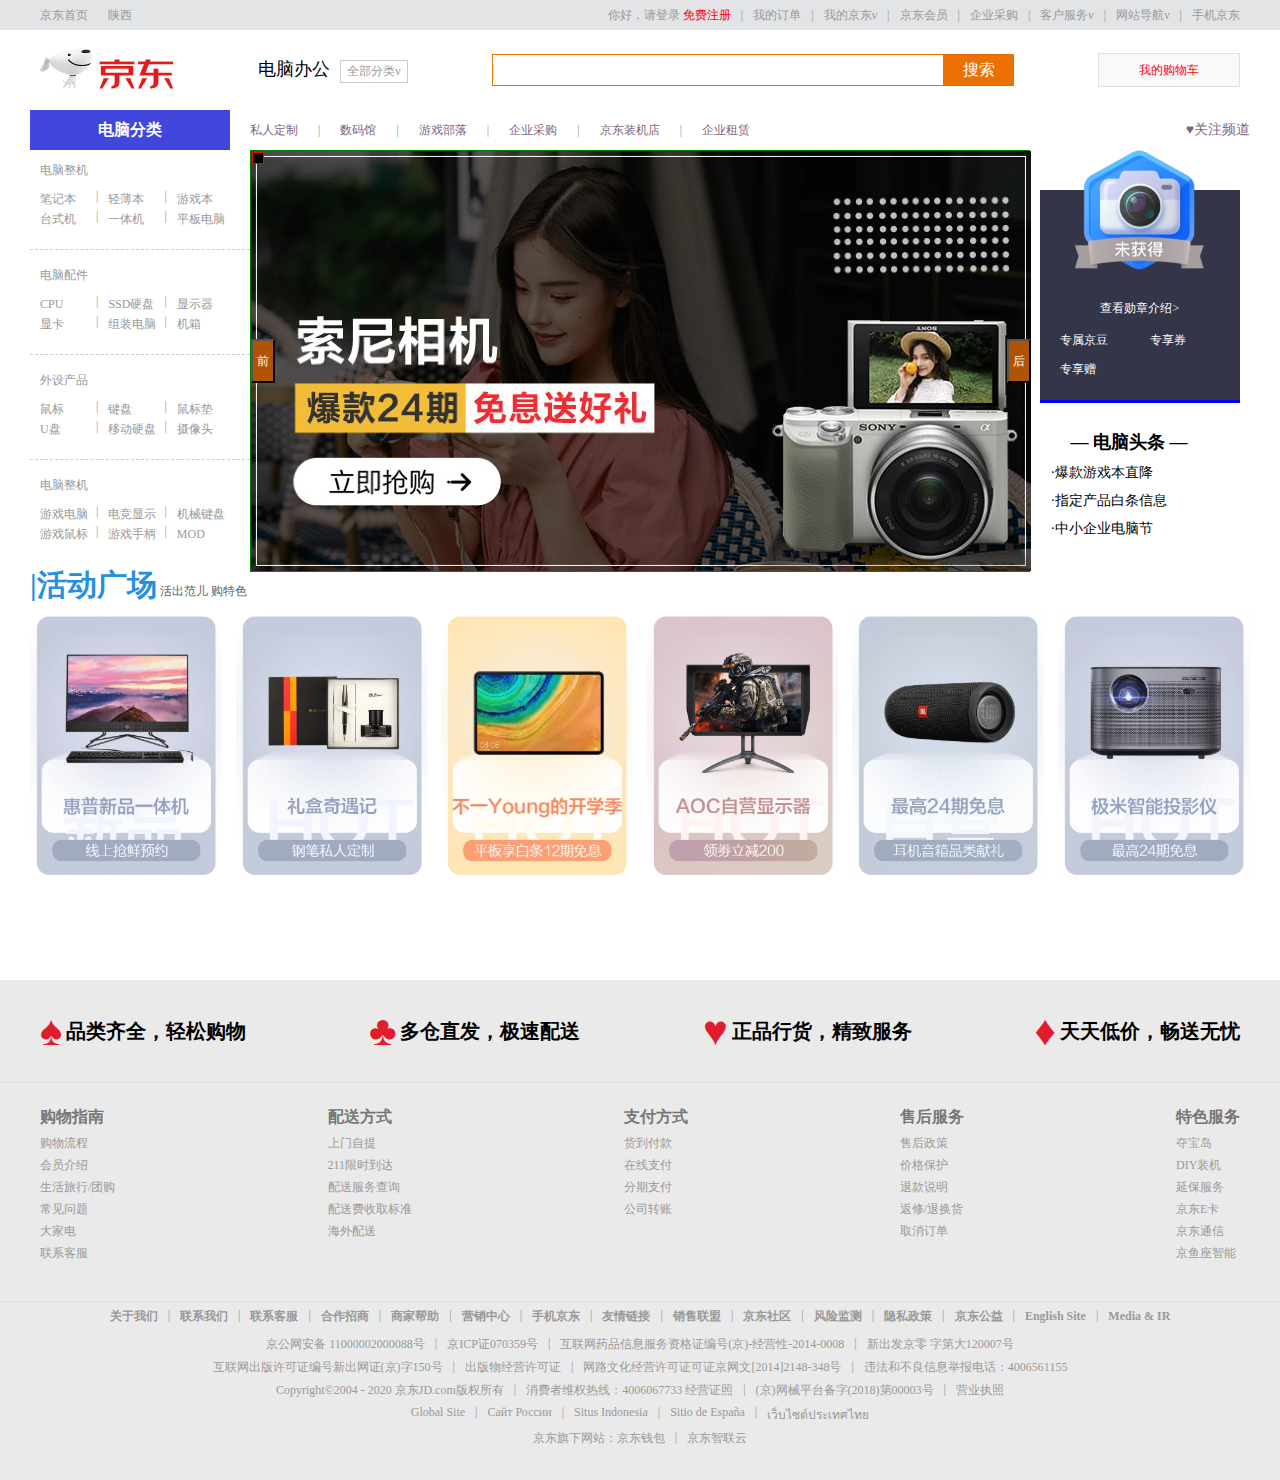
<file: 9.1商城代码/index.html>
<!DOCTYPE html>
<html>
	<head>
		<meta charset="utf-8" />
		<title></title>
		<link rel="stylesheet" href="css/style.css">
		<script src="js/javascript.js"></script>
	</head>
	<body>
		<div class="nav">
			<div class="nav_left">
				<ul>
					<li><a href="#">京东首页</a></li>
					<li>陕西</li>
				</ul>
			</div>
			<div class="nav_right">
				<ul>
					<li><a href="#">你好，请登录</a>&nbsp;<a href="#" class="sign">免费注册</a></li>|
					<li><a href="#">我的订单</a></li>|
					<li><a href="#">我的京东&nu;</a></li>|
					<li><a href="#">京东会员</a></li>|
					<li><a href="#">企业采购</a></li>|
					<li><a href="#">客户服务&nu;</a></li>|
					<li><a href="#">网站导航&nu;</a></li>|
					<li><a href="#">手机京东</a></li>
				</ul>
			</div>
		</div>
		<div class="middle">
			<div class="logo">
				<img src="img/jdlogo-201708-@2x.png">
			</div>
			<div class="classify">
				<span>电脑办公</span>
				<div class="all-classify">全部分类&nu;</div>
			</div>
			<div class="sousu">
				<input type="text" class="txt">
				<div class="search">搜索</div>
			</div>
			<div class="cart">
				<div class="cart-right">
					我的购物车
				</div>
			</div>
		</div>
		<div class="header">
			<div class="header-one">
				<div class="header-one-left">
					<div class="header-one-left-one">
						电脑分类
					</div>
					<div class="header-one-left-two">
						<ul>
							<li><a href="#">私人定制</a></li>|
							<li><a href="#">数码馆</a></li>|
							<li><a href="#">游戏部落</a></li>|
							<li><a href="#">企业采购</a></li>|
							<li><a href="#">京东装机店</a></li>|
							<li><a href="#">企业租赁</a></li>
						</ul>
					</div>
				</div>
				<div class="header-one-right">
					<a href="#">&hearts;关注频道</a>
				</div>
			</div>
			<div class="header-two">
				<div class="header-two-left">
					<div class="header-two-left1">
						<span><a href="#">电脑整机</a></span>
						<ul>
							<li><a href="#">笔记本</a></li>|
							<li><a href="#">轻薄本</a></li>|
							<li><a href="#">游戏本</a></li>
							<li><a href="#">台式机</a></li>|
							<li><a href="#">一体机</a></li>|
							<li><a href="#">平板电脑</a></li>
						</ul>
					</div>
					<div class="header-two-left2">
						<span><a href="#">电脑配件</a></span>
						<ul>
							<li><a href="#">CPU</a></li>|
							<li><a href="#">SSD硬盘</a></li>|
							<li><a href="#">显示器</a></li>
							<li><a href="#">显卡</a></li>|
							<li><a href="#">组装电脑</a></li>|
							<li><a href="#">机箱</a></li>
						</ul>
					</div>
					<div class="header-two-left2">
						<span><a href="#">外设产品</a></span>
						<ul>
							<li><a href="#">鼠标</a></li>|
							<li><a href="#">键盘</a></li>|
							<li><a href="#">鼠标垫</a></li>
							<li><a href="#">U盘</a></li>|
							<li><a href="#">移动硬盘</a></li>|
							<li><a href="#">摄像头</a></li>
						</ul>
					</div>
					<div class="header-two-left2">
						<span><a href="#">电脑整机</a></span>
						<ul>
							<li><a href="#">游戏电脑</a></li>|
							<li><a href="#">电竞显示</a></li>|
							<li><a href="#">机械键盘</a></li>
							<li><a href="#">游戏鼠标</a></li>|
							<li><a href="#">游戏手柄</a></li>|
							<li><a href="#">MOD</a></li>
						</ul>
					</div>
				</div>
				<div class="header-two-center">
					<ul class="move">
						<li class="item active"><a href=""><img id="i1" src="img/011.webp" title="1"></a></li>
						
						
					</ul>
					<button class="btn" id="btn1"> 前 </button>
					<button class="btn" id="btn2"> 后 </button>
					<ul class="cricle">
						<li class="pointer active"></li>
						<li class="pointer"></li>
						<li class="pointer"></li>
						<li class="pointer"></li>
						<li class="pointer"></li>
						<li class="pointer"></li>
					</ul>
				</div>
				<div class="header-two-right">
					<div class="header-two-right-top">
						<img src="img/0f391cda061160ab.png!cc_280x240.webp" />
						<div class="exclusive">
							<span><a href="#">查看勋章介绍> </a></span>
							<ul>
								<li><a href="#">专属京豆</a></li>
								<li><a href="#">专享券</a></li>
								<li><a href="#">专享赠</a></li>
							</ul>
						</div>
					</div>
					<div class="header-two-right-btn">
						<span>—&nbsp;电脑头条&nbsp;—</span>
						<ul>
							<li><a href="#">·爆款游戏本直降</a></li>
							<li><a href="#">·指定产品白条信息</a></li>
							<li><a href="#">·中小企业电脑节</a></li>
						</ul>
					</div>
				</div>
			</div>
			<div class="header-three">
				<div class="header-three-name">
					<p>
						<span>|活动广场</span>&nbsp;活出范儿&nbsp;购特色
					</p>
				</div>
				<div class="header-three-imgs">
					<img src="img/h1.png.webp">
					<img src="img/h2.png.webp">
					<img src="img/h3.png.webp">
					<img src="img/h4%20(1).png">
					<img src="img/h5.png.webp">
					<img src="img/h6.png.webp">
				</div>
			</div>
		</div>
		<div class="footer">
			<div class="footer-first">
				<div class="first-slogen"><!--鲁根-->
					<ul>
						<li><span>&spades;</span>品类齐全，轻松购物</li>
						<li><span>&clubs;</span>多仓直发，极速配送</li>
						<li><span>&hearts;</span>正品行货，精致服务</li>
						<li><span>&diams;</span>天天低价，畅送无忧</li>
					</ul>
				</div>
			</div>
			<div class="footer-second">
				<div class="second-slogen">
					<div class="second-fore"><!--货物车-->
						<ul>
							<li><span><a>购物指南</a></span></li>
							<li><a>购物流程</a></li>
							<li><a>会员介绍</a></li>
							<li><a>生活旅行/团购</a></li>
							<li><a>常见问题</a></li>
							<li><a>大家电</a></li>
							<li><a>联系客服</a></li>
						</ul>
					</div>
					<div class="second-fore"><!--配送-->
						<ul>
							<li><span><a>配送方式</a></span></li>
							<li><a>上门自提</a></li>
							<li><a>211限时到达</a></li>
							<li><a>配送服务查询</a></li>
							<li><a>配送费收取标准</a></li>
							<li><a>海外配送</a></li>
						</ul>
					</div>
					<div class="second-fore"><!--支付-->
						<ul>
							<li><span><a>支付方式</a></span></li>
							<li><a>货到付款</a></li>
							<li><a>在线支付</a></li>
							<li><a>分期支付</a></li>
							<li><a>公司转账</a></li>
						</ul>
					</div>
					<div class="second-fore"><!--销售-->
						<ul>
							<li><span><a>售后服务</a></span></li>
							<li><a>售后政策</a></li>
							<li><a>价格保护</a></li>
							<li><a>退款说明</a></li>
							<li><a>返修/退换货</a></li>
							<li><a>取消订单</a></li>
						</ul>
					</div>
					<div class="second-fore"><!--服务-->
						<ul>
							<li><span><a>特色服务</a></span></li>
							<li><a>夺宝岛</a></li>
							<li><a>DIY装机</a></li>
							<li><a>延保服务</a></li>
							<li><a>京东E卡</a></li>
							<li><a>京东通信</a></li>
							<li><a>京鱼座智能</a></li>
						</ul>
					</div>
				</div>
			</div>
			<div class="footer-third">
				<div class="third-copy">
					<ul>
						<li><a>关于我们</a></li>|
						<li><a>联系我们</a></li>|
						<li><a>联系客服</a></li>|
						<li><a>合作招商</a></li>|
						<li><a>商家帮助</a></li>|
						<li><a>营销中心</a></li>|
						<li><a>手机京东</a></li>|
						<li><a>友情链接</a></li>|
						<li><a>销售联盟</a></li>|
						<li><a>京东社区</a></li>|
						<li><a>风险监测</a></li>|
						<li><a>隐私政策</a></li>|
						<li><a>京东公益</a></li>|
						<li><a>English Site</a></li>|
						<li><a>Media & IR</a></li>
					</ul>
				</div>
				<div>
					<ul>
						<li><a>京公网安备 11000002000088号</a></li>|
						<li><a>京ICP证070359号</a></li>|
						<li><a>互联网药品信息服务资格证编号(京)-经营性-2014-0008</a></li>|
						<li><a>新出发京零 字第大120007号</a></li>
					</ul>
					<ul>
						<li><a>互联网出版许可证编号新出网证(京)字150号</a></li>|
						<li><a>出版物经营许可证</a></li>|
						<li><a>网路文化经营许可证可证京网文[2014]2148-348号</a></li>|
						<li><a>违法和不良信息举报电话：4006561155</a></li>
					</ul>
					<ul>
						<li><a>Copyright&copy;2004 - 2020 京东JD.com版权所有</a></li>|
						<li><a>消费者维权热线：4006067733  经营证照</a></li>|
						<li><a>(京)网械平台备字(2018)第00003号</a></li>|
						<li><a>营业执照</a></li>
					</ul>
					<ul>
						<li><a>Global Site</a></li>|
						<li><a>Сайт России</a></li>|
						<li><a>Situs Indonesia</a></li>|
						<li><a>Sitio de España</a></li>|
						<li><a>เว็บไซต์ประเทศไทย</a></li>
					</ul>
					<ul>
						<li><a>京东旗下网站：京东钱包</a></li>|
						<li><a>京东智联云</a></li>
					</ul>
				</div>
			</div>
		</div>
	</body>
</html>
</file>
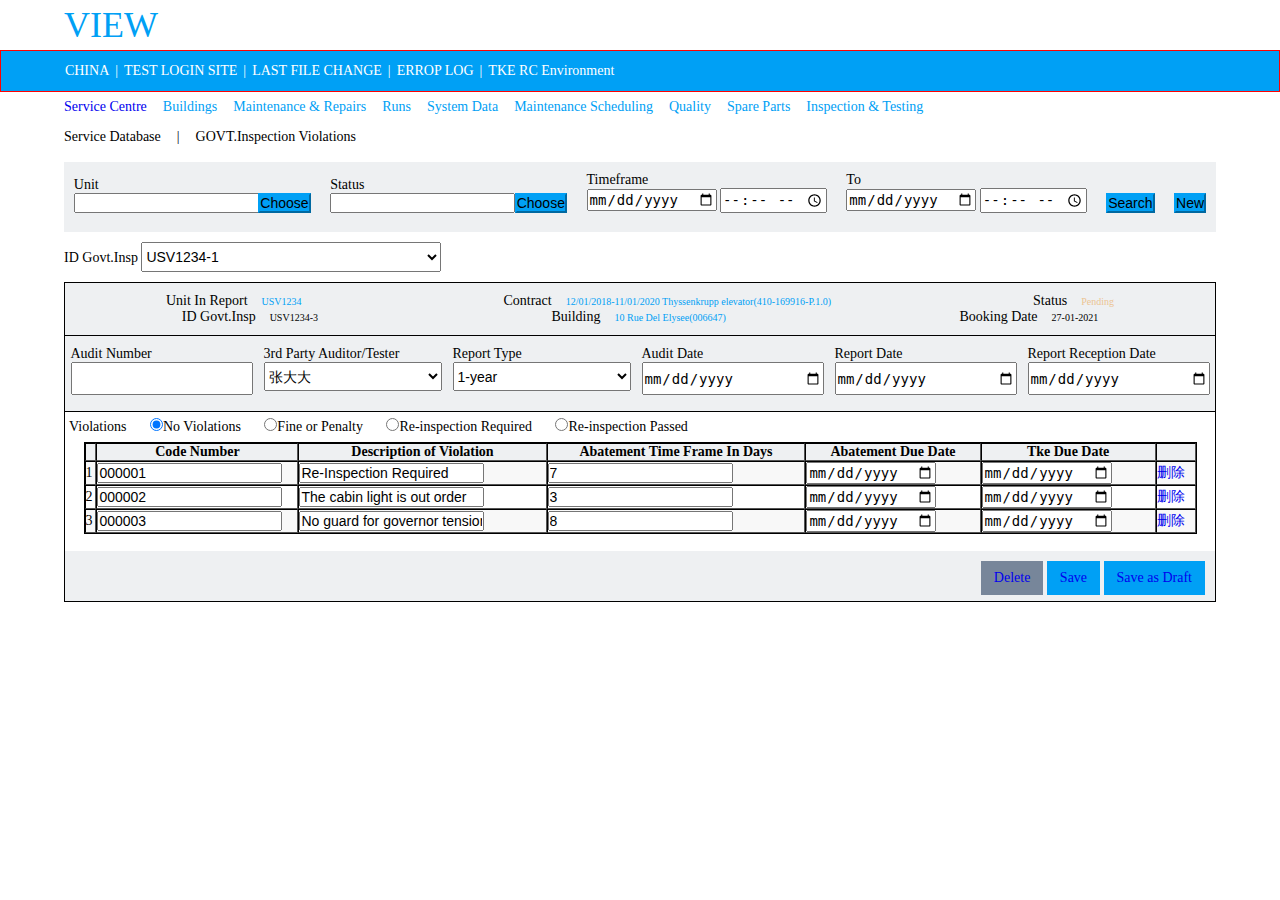
<file: 0220/01.html>
<!DOCTYPE html>
<html>
	<head>
		<meta charset="utf-8" />
		<title></title>
		<link href="css/01.css" rel="stylesheet" type="text/css" />
	</head>
	<body>
		<div class="headine">	<!--headine标题-->
			<div class="headine_one">
				VIEW
			</div>
		</div>
		<div class="catalog">	<!--catalog目录-->
			<div style="width: 90%;margin: 0 auto;">
				<div class="catalog_left">
					<ul>
						<li><a href="#">CHINA</a></li>
						<li>|</li>
						<li><a href="#">TEST LOGIN SITE</a></li>
						<li>|</li>
						<li><a href="#">LAST FILE CHANGE</a></li>
						<li>|</li>
						<li><a href="#">ERROP LOG</a></li>
						<li>|</li>
						<li><a href="#">TKE RC Environment</a></li>
					</ul>
				</div>
				<div class="catalog_right">
					
				</div>
			</div>
			
		</div>
		<div class="content">	<!--cataent内容-->
			<div class="content_one">
				<ul>
					<li><a href="#">Service Centre</a></li>
					<li>Buildings</li>
					<li>Maintenance & Repairs</li>
					<li>Runs</li>
					<li>System Data</li>
					<li>Maintenance Scheduling</li>
					<li>Quality</li>
					<li>Spare Parts</li>
					<li>Inspection & Testing</li>
				</ul>
			</div>
			<div class="content_two">
				<ul>
					<li>Service Database</li>
					<li>|</li>
					<li>GOVT.Inspection Violations</li>
				</ul>
			</div>
			<div class="content_three" style="background-color: #EEF0F2;height: 60px;padding-top: 10px;margin-top: 10px;">
				<form>
					<div style="display: flex; justify-content: space-around; align-items: flex-end; ">
						<div>
							<span>Unit</span><br />
							<input type="text" />
							<input type="button" value="Choose" style="margin-left: -4px; border-color: #00A0F5;background-color: #00A0F5;" />
						</div>
						<div>
							<span>Status</span><br />
							<input type="text" />
							<input type="button" value="Choose" style="margin-left: -4px; border-color: #00A0F5;background-color: #00A0F5;" />
							
						</div>
						<div>
							<span>Timeframe</span><br />
							<input type="date" />
							<input type="time" />
							
						</div>
						<div>
							<span>To</span><br />
							<input type="date" />
							<input type="time" />
						</div>
						<div>
							<!-- 提交按钮 -->
							<input type="submit" value="Search" style="background-color: #00A0F5;border-color: #00A0F5; " />
						</div>
						<div>
							<!-- 重置按钮 -->
							<input type="reset" value="New" style="background-color: #00A0F5; border-color:#00A0F5 ;" />
						</div>
					</div>
					
				</form>
			</div>
			<div class="content_four">
				<span>ID Govt.Insp</span>
				
				<select style="width: 300px; height: 30px;">
					<option>USV1234-1</option>
					<option>USV1234-2</option>
					<option>USV1234-3</option>
				</select>
			</div>
			<div class="content_five">
				<div style="border-bottom: 1px solid #000000; ">
					<div style="display: flex;justify-content: space-around;margin-top: 10px;">
						<div>
							Unit In Report &nbsp;&nbsp;&nbsp;<a style="font-size: 10px; color: #00A0F5;">USV1234</a>
						</div>
						<div>
							Contract &nbsp;&nbsp;&nbsp;<a style="font-size: 10px;color: #00A0F5;">12/01/2018-11/01/2020 Thyssenkrupp elevator(410-169916-P.1.0)</a>
						</div>
						<div>
							Status &nbsp;&nbsp;&nbsp;<a style="font-size: 10px;color: #ECC493;">Pending</a>
						</div>
					</div>
					<div style="display: flex;justify-content: space-around;margin-bottom: 10px;">
						<div>
							ID Govt.Insp &nbsp;&nbsp;&nbsp;<a style="font-size: 10px; ">USV1234-3</a>
						</div>
						<div>
							Building &nbsp;&nbsp;&nbsp;<a style="font-size: 10px;color: #00A0F5;">10 Rue Del Elysee(006647)</a>
						</div>
						<div>
							Booking Date &nbsp;&nbsp;&nbsp;<a style="font-size: 10px;">27-01-2021</a>
						</div>
					</div>
				</div>
				<div style="display: flex;justify-content: space-around;height: 55px;margin: 10px 0;">
					<div>
						<!-- Audit Number 查核编号 -->
						<span>Audit Number</span><br />
						<input type="text" style="width: 178px;height: 29px;" />
					</div>
					<div>
						<!-- Party Auditor/Tester 第三方审核人员 -->
						<span>3rd Party Auditor/Tester</span><br />
						<select style="width: 178px;height: 29px;">
							<option>张大大</option>
							<option>李大大</option>
							<option>王大大</option>
							<option>赵大大</option>
						</select>
					</div>
					<div>
						<!-- Report Type报告类型 -->
						<span>Report Type</span><br />
						<select style="width: 178px;height: 29px;">
							<option>1-year</option>
							<option>5-year</option>
							<option>?-year</option>
						</select>
					</div>
					<div>
						<!-- Audit Date审核日期 -->
						<span>Audit Date</span><br />
						<input type="date" style="width: 178px;height: 29px;"/>
					</div>
					<div>
						<!-- Report Date 报告日期 -->
						<span>Report Date</span><br />
						<input type="date" style="width: 178px;height: 29px;"/>
					</div>
					<div>
						<!-- Report Reception Date报告接受日期 -->
						<span>Report Reception Date</span><br />
						<input type="date" style="width: 178px;height: 29px;"/>
					</div>
				</div>
				<div style="height: 30px;background-color: #FFFFFF;border-top: 1px solid #000000;line-height: 30px;padding-left: 4px;">
					<span>Violations</span>
					<input type="radio" name="year" value="" style="margin-left: 20px;" checked="checked"  />No Violations
					<input type="radio" name="year" value="" style="margin-left: 20px;" />Fine or Penalty
					<input type="radio" name="year" value="" style="margin-left: 20px;"/>Re-inspection Required
					<input type="radio" name="year" value="" style="margin-left: 20px;"/>Re-inspection Passed
				</div>
				<div style="background-color: #FFFFFF;width: 100%;height: 109px;">
					<table style="width: 1113px;border: 1px solid #000000;margin: auto;" border="1" cellspacing="0" >
						<tr style="background-color: #EEF0F2">
							<th ></th>
							<th style="width: 200px;">Code Number</th>
							<th>Description of Violation</th>
							<th>Abatement Time Frame In Days</th>
							<th>Abatement Due Date</th>
							<th>Tke Due Date</th>
							<th></th>
						</tr>
						<tr style="background-color: #F8F8F8;" >
							<td>1</td>
							<td><input type="text" value="000001"/></td>
							<td><input type="text" value="Re-Inspection Required"/></td>
							<td><input type="text" value="7" /></td>
							<td><input type="date"/></td>
							<td><input type="date"/></td>
							<td><a href="#">删除</a></td>
						</tr>
						<tr style="background-color: #FFFFFF;">
							<td>2</td>
							<td><input type="text" value="000002"/></td>
							<td><input type="text" value="The cabin light is out order"/></td>
							<td><input type="text" value="3" /></td>
							<td><input type="date"/></td>
							<td><input type="date"/></td>
							<td><a href="#">删除</a></td>
						</tr>
						<tr style="background-color: #F8F8F8;" >
							<td>3</td>
							<td><input type="text" value="000003"/></td>
							<td><input type="text" value="No guard for governor tension pulley"/></td>
							<td><input type="text" value="8" /></td>
							<td><input type="date"/></td>
							<td><input type="date"/></td>
							<td><a href="#">删除</a></td>
						</tr>
					</table>
				</div>
				<div style="height: 40px;width: 100%;background-color: #EEF0F2;">
					<div style="margin: 10px 10px 0px 0px;">
						<ul style="float: right;">
							<!-- 删除 -->
							<li style="height: 30px;background-color: #77869A; display: inline-block;padding: 2px 13px;line-height: 30px;"><a href="#">Delete</a></li>
							<!-- Save已保存的 -->
							<li style="height: 30px;background-color: #00A0F5; display: inline-block;padding: 2px 13px;line-height: 30px;"><a href="02.html">Save</a></li>
							<!-- Save as Draft已保存的草稿 -->
							<li style="height: 30px;background-color: #00A0F5; display: inline-block;padding: 2px 13px;line-height: 30px;"><a href="#">Save as Draft</a></li>
						</ul>
					</div>
					
				</div>
			</div>
		</div>
		<div style="height: 200px; width: 100%;"></div>
	</body>
</html>
</file>
<file: 9.1商城代码/css/style.css>
*{
	margin: 0;
	padding: 0;
	font-size: 12px;
	color: #999;
}
a{
	text-decoration: none;
}
a:hover{
	color: red;
}
li{
	list-style: none;
}
.nav{
	background-color:#E3E4E5;
	height: 30px;
	width: 100%;
	line-height: 30px;
}
.nav_left{
	float: left;
}
.nav_left ul{
	display: flex;
	flex-direction: row; /*主轴为水平方向，起点在左端*/
	flex-wrap: nowrap; /* 不换行 */
	justify-content: flex-start;
	margin-left: 30px;
}
.nav_left ul li {
	margin-left: 10px;
	margin-right: 10px;
}
.nav_right ul{
	display: flex;
	flex-direction: row; /*主轴为水平方向，起点在右端*/
	flex-wrap: nowrap; /*不换行*/
	justify-content: flex-end;
	margin-right: 30px;
}
.nav_right ul li{
	margin-right: 10px;
	margin-left: 10px;
}
.nav_right ul li .sign{
	color: red;
}
.middle{
	width: 1200px;
	height: 80px;
	margin: 0px auto;
	/* border-bottom: 1px solid red; */
	display: flex;
	flex-direction: row;
	justify-content: space-between;
	align-items: center;
}
.middle .logo img {
	width: 134px;
	height: 42px;
}
.middle .classify{
	display: flex;
	flex-direction: row;
	justify-content: center;
	align-items: baseline;
}
.middle .classify span{
	font-size: 18px;
	color: #000000;
}
.middle .classify .all-classify{
	color: #999999;
	margin-left: 10px;
	border: 1px solid #CCC;
	padding: 2px 6px;
}
.middle .sousu{
	display: flex;
	flex-direction: row;
	justify-content: center;
	align-items: flex-start;
}
.middle .sousu .txt{
	height: 30px;
	width: 450px;
	border: 1px solid #EC7002;
}
.middle .sousu .search{
	height: 32px;
	width: 70px;
	background-color: #EC7002;
	color: #ffffff;
	font-size: 16px;
	line-height: 32px;
	text-align: center;
}
.middle .cart .cart-right {
	height: 32px;
	width: 140px;
	font-size: 12px;
	line-height: 32px;
	text-align: center;
	border: 1px solid #DFDFDF;
	color: red;
	background-color: #F9F9F9;
}
.header-one{
	height: 40px;
	width: 1220px;
	/* border-bottom: 1px solid red; */
	margin: 0 auto;
	display: flex;
	flex-direction: row;
	justify-content: space-between; 
	align-items: center;
} 
.header-one .header-one-left{
	display: flex;
	flex-direction: row;
	justify-content: space-between; 
	align-items: center;
}
.header-one .header-one-left .header-one-left-one{
	line-height: 40px;
	color: #FFFFFF;
	font-size: 16px;
	background-color: #4147DB;
	width: 200px;
	text-align: center;
	font-weight: 700;
}
.header-one .header-one-left .header-one-left-two ul {
	
	display: flex;
	flex-direction: row;
	justify-content: space-around; 
	align-items: center;
}
.header-one .header-one-left .header-one-left-two ul li{
	margin-left: 20px;
	margin-right: 20px;
}
.header-one .header-one-left .header-one-left-two ul li a{
	color: #7F667F;	
}
.header-one .header-one-left .header-one-left-two ul li a:hover{
	color: red;
}
.header-one .header-one-right a{
	font-size: 14px;
	color: #7F667F;
}
.header-two{
	height: 420px;
	width: 1220px;
	/* border-bottom: 1px solid red; */
	margin: 0 auto;
	display: flex;
	flex-direction: row;
	justify-content: center;
	
}
.header-two .header-two-left{
	width: 220px;
	height: 420px;
	/* border: 1px solid red; */
}
.header-two .header-two-left .header-two-left1{
	width: 220px;
	/* border: 1px solid red; */
	margin-top: 10px;
}
.header-two .header-two-left .header-two-left2{
	width: 220px;
	border-top: 1px dashed #CCCCCC;
	margin-top: 20px;
	margin-bottom: 20px;
}
.header-two .header-two-left .header-two-left1 span{
	font-size: 16px;
	color: #343672;
	margin-left: 10px;
	
}
.header-two .header-two-left .header-two-left1 ul {
	display: flex;
	flex-direction: row;
	flex-wrap: wrap;
	justify-content: flex-start;
	margin-top: 10px;
	margin-bottom: 10px;
}
.header-two .header-two-left .header-two-left1 ul li{
	display: inline-block;
	line-height: 20px;
	height: 20px;
	width: 50px;
	/* border: 1px solid red; */
	margin-left: 10px;
	margin-right: 6px;
}
.header-two .header-two-left .header-two-left1 ul li a:hover{
	color: red;
}
.header-two .header-two-left .header-two-left2 span{
	font-size: 16px;
	color: #343672;
	margin-left: 10px;
	display: inline-block;
	margin-top: 15px;
}
.header-two .header-two-left .header-two-left2 ul {
	display: flex;
	flex-direction: row;
	flex-wrap: wrap;
	justify-content: flex-start;
	margin-top: 10px;
	margin-bottom: 10px;
}
.header-two .header-two-left .header-two-left2 ul li{
	display: inline-block;
	line-height: 20px;
	height: 20px;
	width: 50px;
	/* border: 1px solid red; */
	margin-left: 10px;
	margin-right: 6px;
}
.header-two .header-two-left .header-two-left2 ul li a:hover{
	color: red;
}
.header-two .header-two-center{
	width: 780px;
	height: 420px;
	border: 1px solid green;
	position: relative;
}
.header-two .header-two-center .move {
	position: relative;
}
.header-two .header-two-center .move li.item{
	position: absolute;
}
.header-two .header-two-center .move li img{
	width: 780px;
	height: 420px;
}
button.btn{
	width: 24px;
	height: 44px;
	background-color: #B15301;
	position: absolute;
	top: 188px;
	color: #FFFFFF;
}
button#btn2{
	left: 756px;
	
}
.header-two .header-two-center .cricle{
	/* float: right; */
	border: 1px solid red;
}
.header-two .header-two-center .cricle li{
	height: 10px;
	width: 10px;
	border: 1px solid red;
	background-color: #000000;
	position: absolute;
}
.header-two .header-two-right{
	width: 220px;
	height: 420ppx;
	/* border: 1px solid blue; */
}
.header-two .header-two-right .header-two-right-top{
	height: 280px;
	position: relative;
}
.header-two .header-two-right .header-two-right-top img{
	height: 120px;
	width: 140px;
	margin-left: 40px;
	
}
.header-two .header-two-right .header-two-right-top .exclusive{
	height: 210px;
	width: 200px;
	border-bottom: 3px solid blue;
	margin-left: 10px;
	background-color: #343549;
	position: absolute;
	top: 40px;
	z-index: -1;
}
.header-two .header-two-right .header-two-right-top .exclusive span{
	
	display: inline-block;
	margin-top: 110px;
	margin-left: 60px;
}
.header-two .header-two-right .header-two-right-top .exclusive  a{
	color: #FFFFFF;
}
.header-two .header-two-right .header-two-right-top .exclusive ul {
	display: flex;
	flex-direction: row;
	flex-wrap: wrap;
	justify-content: flex-start;
}
.header-two .header-two-right .header-two-right-top .exclusive ul li{
	/* border: 1px solid red; */
	display: inline-block;
	height:14px;
	width: 70px;
	margin-top: 15px;
	margin-left: 20px;
}
.header-two .header-two-right .header-two-right-btn span{/* 
	margin-top: -20px; */
	margin-left: 40px;
	color: #000000;
	font-size: 18px;
	font-weight: 700;
}
.header-two .header-two-right .header-two-right-btn ul{
	margin-left: 20px;
	margin-top: 10px;
}
.header-two .header-two-right .header-two-right-btn ul li{
	margin-top: 10px;
}
.header-two .header-two-right .header-two-right-btn ul li a{
	
	font-size: 14px;
	color: #000000;
}
.header-three{
	width: 1220px;
	height: 310px;
	/* border: 1px solid red; */
	margin: 0 auto;
}
.header-three .header-three-name{
	height: 30px;
	/* border-bottom: 1px solid red; */
}
.header-three .header-three-name p {
	color: #606261;
	font-weight: 400;
}
.header-three .header-three-name span{
	line-height: 30px;
	font-size: 30px;
	font-weight: 700;
	color: #278FDF;
	
}
.header-three .header-three-imgs{
	margin-top: 10px;
	display: flex;
	flex-direction: row;
	flex-wrap: wrap;
	justify-content: space-between;
	
}
.header-three .header-three-imgs img{
	height: 270px;
	width: 192px;
	
}
.footer{
	height: 500px;
	width: 100%;
	background-color: #EAEAEA;
	margin-top: 100px;
}
.footer .footer-first{
	height: 102px;
	width: 100%;
}
.footer .footer-first .first-slogen{
	height: 102px;
	width: 1200px;
	margin: 0 auto;
}
.footer .footer-first ul{
	display: flex;
	flex-direction: row;
	justify-content: space-between;
	align-items: center;
}
.footer .footer-first ul li{
	height: 42px;
	line-height: 42px;
	font-size: 20px;
	font-weight: 600;
	color: #000000;
	padding-top: 30px;
	display: flex;
	align-items: center;
	
}
.footer .footer-first ul li span {
	font-size: 42px;
	color: #E11C2C;
	margin-right: 4px;
}
.footer .footer-second{
	height: 218px;
	width: 100%;
	border-top:1px solid #DEDEDE;
	border-bottom:1px solid #DEDEDE;
}
.footer .footer-second .second-slogen{
	height: 218px;
	width: 1200px;
	margin: 0 auto;
	display: flex;
	flex-direction: row;
	justify-content: space-between;
}
.footer .footer-second .second-slogen .second-fore{
	margin-top: 20px;
}
.footer .footer-second .second-slogen .second-fore ul li{
	line-height: 22px;
}
.footer .footer-second .second-slogen .second-fore ul li span{
	height: 28px;
	
	line-height: 28px;
}
.footer .footer-second .second-slogen .second-fore ul li span a {
	font-size: 16px;
	font-weight: 700;
	color: #777;
}
.footer .footer-third div ul{
	display: flex;
	flex-direction: row;
	justify-content: center;
	margin-top: 6px;
}
.footer .footer-third div ul li {
	margin-right: 10px;
	margin-left: 10px;
	
}
.footer .footer-third .third-copy ul li{
	height: 22px;
	/* line-height: 22px; */
	font-weight: 700;
	font-size: 14px;
	color: #777777;
}
</file>
<file: 0220/css/01.css>
*{
	padding: 0;
	margin: 0;
	font-size: 14px;
}
a{
	text-decoration: none;
}
li{
	list-style: none;
}
.headine{
	height: 50px;
	/* border: 1px solid red; */
	width: 90%;
	margin: 0 auto;
}
.headine_one{
	height: 30px;
	line-height: 50px;
	font-size: 36px;
	color: #00A0F5;
}
.catalog{
	height: 40px;
	border: 1px solid red;
	/* width: 90%; */
	/* margin: 0 auto; */
	background-color: #00A0F5;
}
.catalog_left{
	height: 40px;
}
.catalog_left ul li{
	float: left;
	height: 40px;
	line-height: 40px;
	margin-right: 6px;
	color: #ffffff;
}
.catalog_left ul li a{
	color: #FFFFFF;
}
.content{
	width: 90%;
	margin: 0 auto;
}
.content_one {
	height: 30px;
	width: 100%;
}
.content_one ul li{
	float: left;
	height: 30px;
	line-height: 30px;
	margin-right: 16px;
	color: #00A0F5;
	
}
.content_two{
	height: 30px;
	width: 100%;
}
.content_two ul li{
	float: left;
	height: 30px;
	line-height: 30px;
	margin-right: 16px;
	
	
}
.content_four{
	height: 30px;
	margin-top: 10px;
	margin-bottom: 10px;
}
.content_five{
	border: 1px solid #000000;
	background-color: #EEF0F2;
}
</file>
